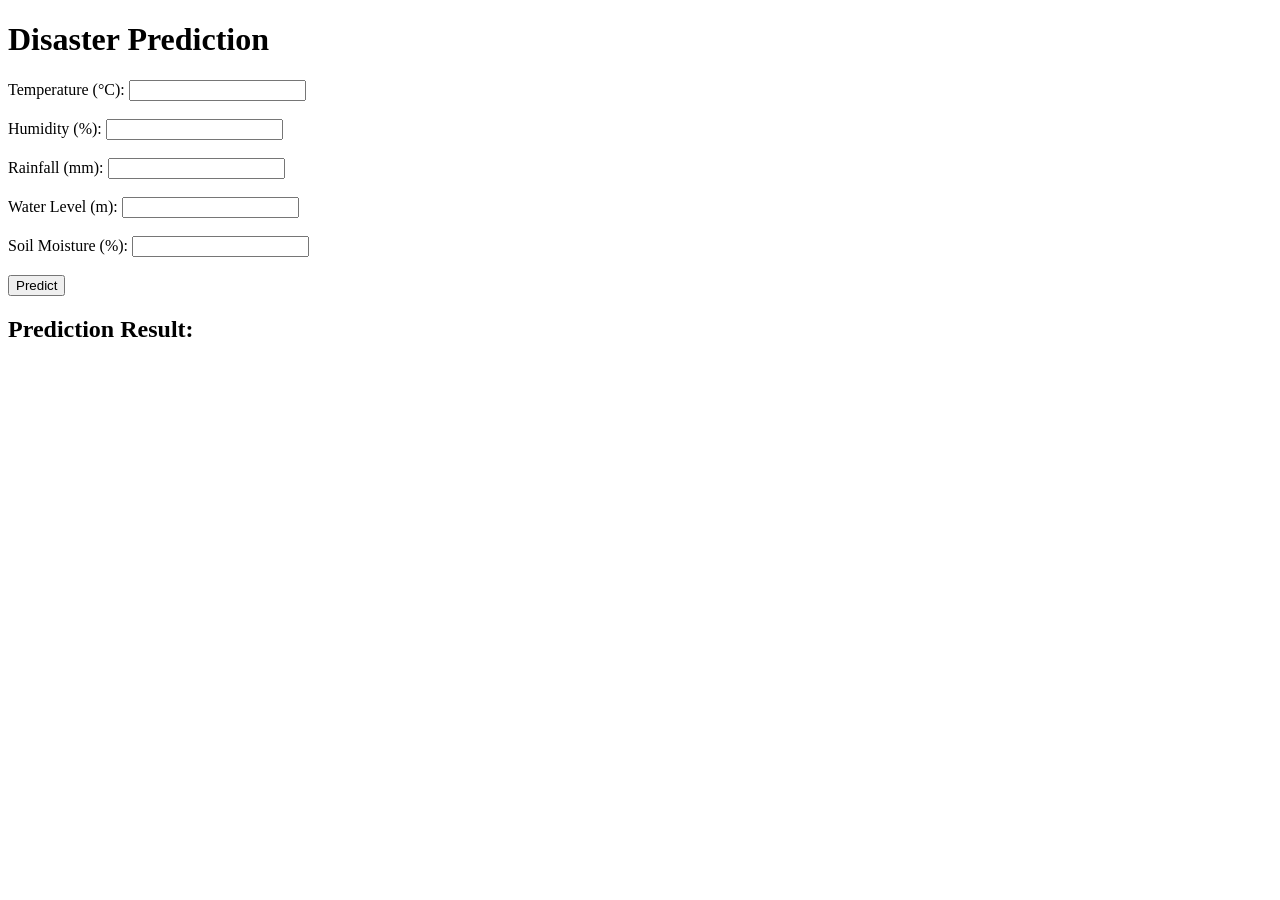
<file: Disaster/templates/index.html>
<!DOCTYPE html>
<html lang="en">
<head>
    <meta charset="UTF-8">
    <meta name="viewport" content="width=device-width, initial-scale=1.0">
    <title>Disaster Prediction</title>
</head>
<body>
    <h1>Disaster Prediction</h1>
    <form id="prediction-form">
        <label for="temperature">Temperature (°C):</label>
        <input type="number" id="temperature" name="temperature" required><br><br>

        <label for="humidity">Humidity (%):</label>
        <input type="number" id="humidity" name="humidity" required><br><br>

        <label for="rainfall">Rainfall (mm):</label>
        <input type="number" id="rainfall" name="rainfall" step="0.1" required><br><br>

        <label for="water_level">Water Level (m):</label>
        <input type="number" id="water_level" name="water_level" step="0.1" required><br><br>

        <label for="soil_moisture">Soil Moisture (%):</label>
        <input type="number" id="soil_moisture" name="soil_moisture" required><br><br>

        <input type="submit" value="Predict">
    </form>
    <h2>Prediction Result:</h2>
    <p id="result"></p>

    <script>
        document.getElementById('prediction-form').addEventListener('submit', async function(event) {
            event.preventDefault();
            const formData = new FormData(event.target);
            const data = {
                'Temperature(c)': parseInt(formData.get('temperature')),
                'Humidity(%)': parseInt(formData.get('humidity')),
                'Rainfall(mm)': parseFloat(formData.get('rainfall')),
                'Water_Level(m)': parseFloat(formData.get('water_level')),
                'Soil_Moisture(%)': parseInt(formData.get('soil_moisture'))
            };

            try {
                const response = await fetch('/predict', {
                    method: 'POST',
                    headers: {
                        'Content-Type': 'application/json'
                    },
                    body: JSON.stringify(data)
                });

                const result = await response.json();
                document.getElementById('result').textContent = result.disaster_type || result.error;
            } catch (error) {
                document.getElementById('result').textContent = 'Error occurred: ' + error.message;
            }
        });
    </script>
</body>
</html>
</file>
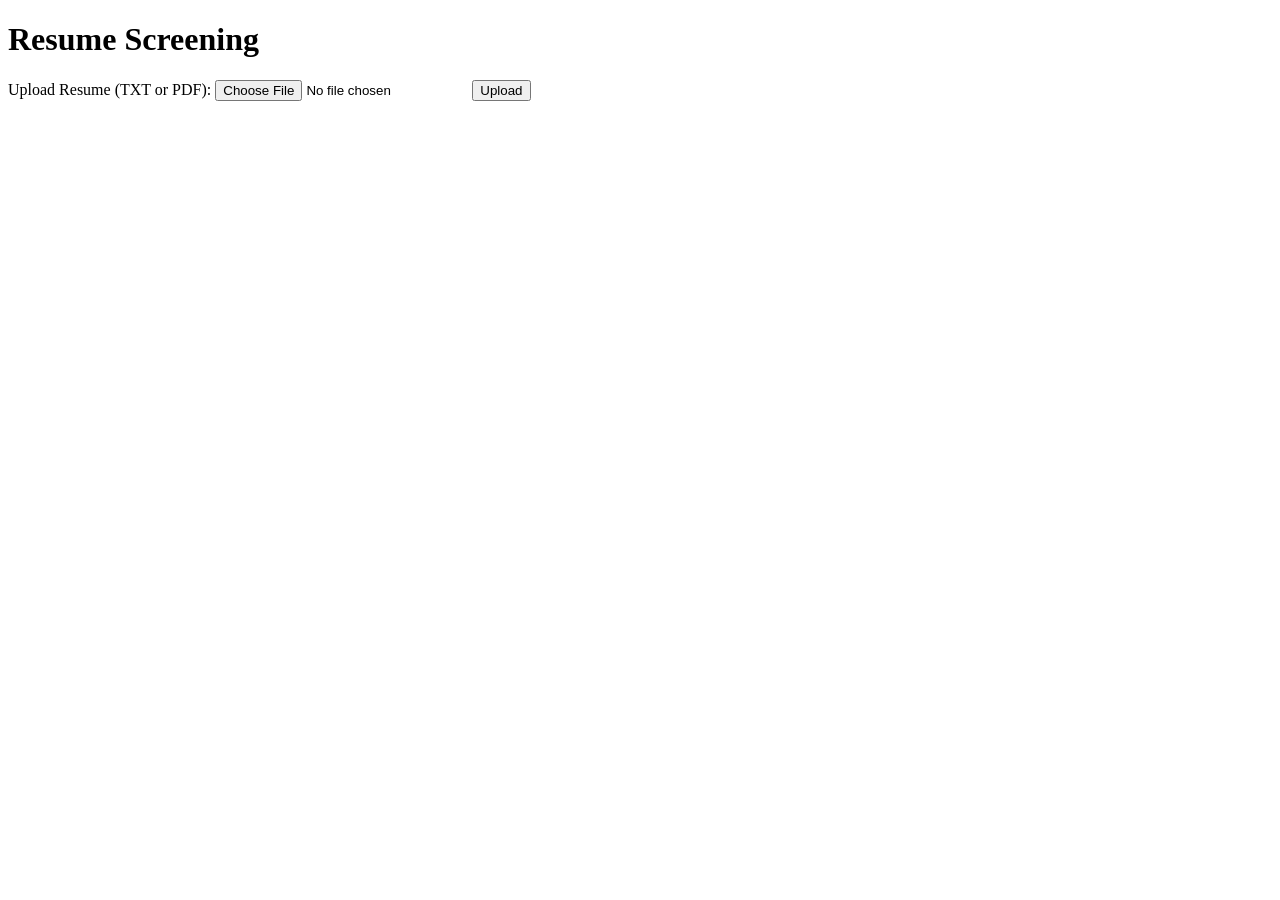
<file: Resume_Classifer - Copy/templates/index.html>
<!DOCTYPE html>
<html lang="en">
<head>
    <meta charset="UTF-8">
    <meta name="viewport" content="width=device-width, initial-scale=1.0">
    <title>Resume Screening</title>
</head>
<body>
    <h1>Resume Screening</h1>
    <form method="POST" enctype="multipart/form-data">
        <label for="resume">Upload Resume (TXT or PDF):</label>
        <input type="file" id="resume" name="resume" accept=".txt, .pdf" required>
        <button type="submit">Upload</button>
    </form>
</body>
</html>
</file>
